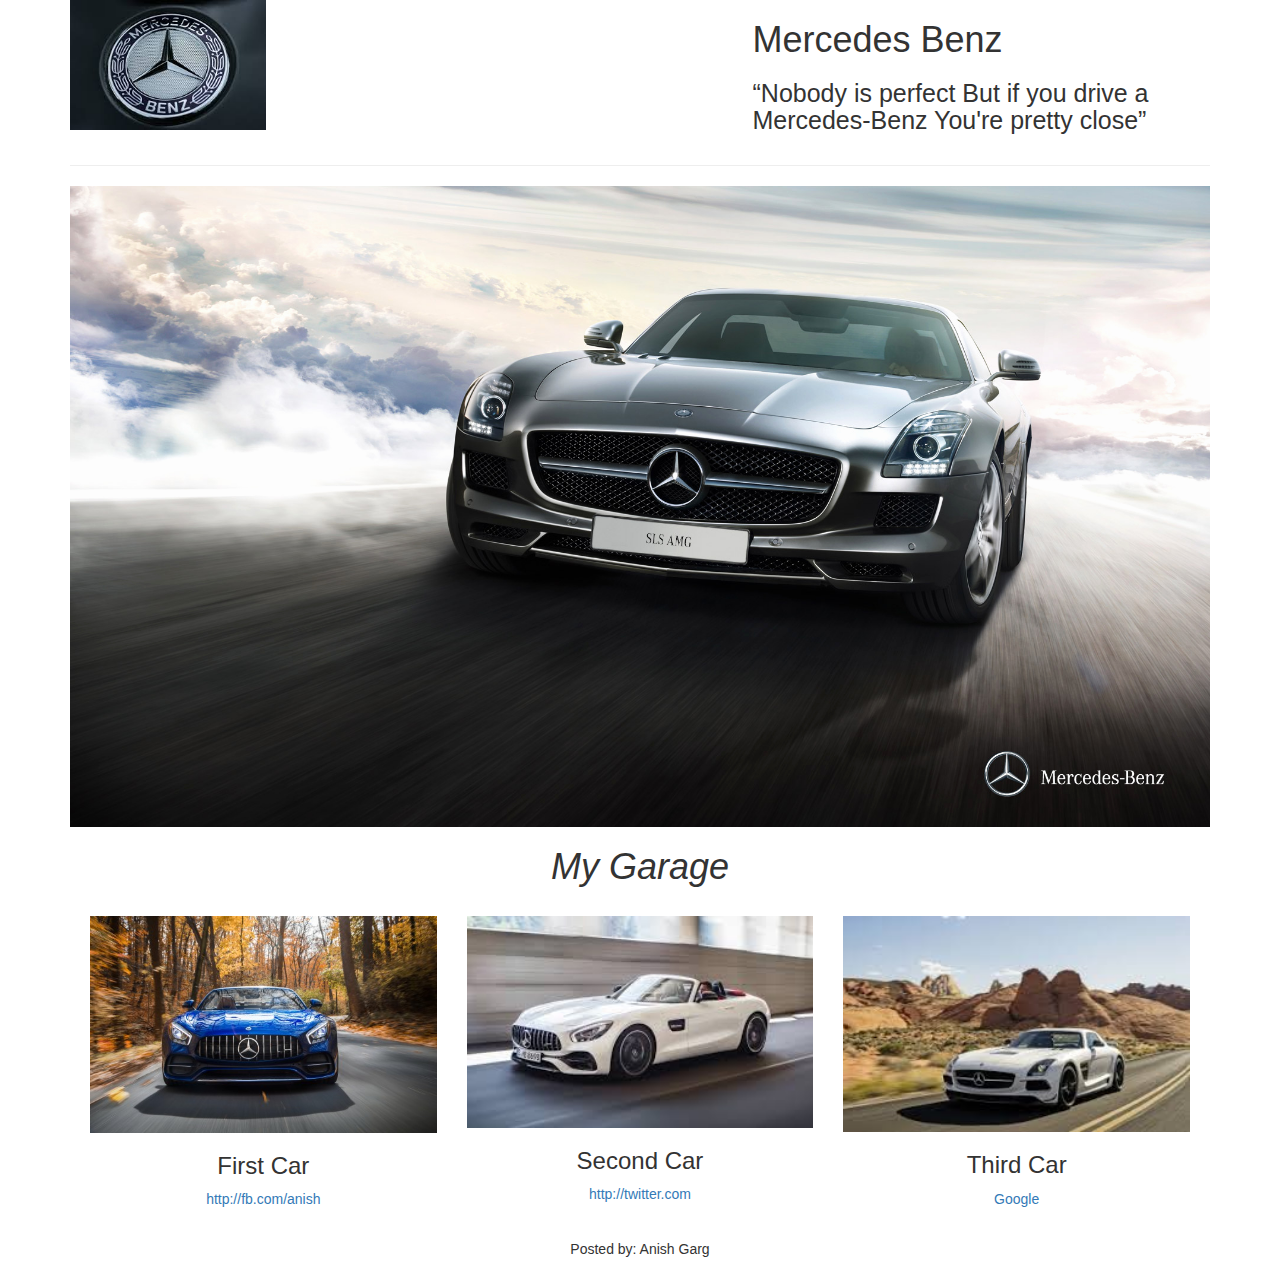
<file: myportfolio/index.html>
<!DOCTYPE html>
<html>
<head>
	<title>my portfolio page</title>
	<meta charset="utf-8">
  <meta name="viewport" content="width=device-width,initial-scale=1">
  <link rel="stylesheet" href="css/style.css">
  <link rel="stylesheet" href="css/bootstrap.min.css">
  <link href="https://fonts.googleapis.com/css?family=Overpass+Mono" rel="stylesheet">
</head>
<body class="container">
 <header>
    <div class="row">
      <div class="col-md-7">
        <img src="images/logo.jpg" id="logo_design" alt="logo">
      </div>
      <div class="col-md-5">
        <h1>Mercedes Benz</h1>
        <h3 id="about"><q>Nobody is perfect But if you drive a Mercedes-Benz You're pretty close</q></h3>
      </div>
    </div>
    <div class="row">
      <div class="col-md-12">
        <hr>
      </div>
    </div>
  </header>
    <article>
    <section id="sections">
      <div class="main_image row">
        	<div class="col-xs-12">
        		<img class="img-responsive" src="images/car9.jpg"  alt="main_image" id="imgs">  
        </div>
      </div>
    </section>
    <section>
    	<div class="row">
    		<div class="col-md-12">
    			<h1 id="pid">My Garage</h1>
    		</div>
    	</div>
    	<div class="row" id="align">
        <div class="col-md-4">
          <img class="img-responsive" src="images/car7.jpg" alt="First_car" id="imgs1">
          <h3>First Car</h3>
          <p><a href="https://www.google.com">http://fb.com/anish</a></p>
        </div>
        <div class="col-md-4">
          <img class="img-responsive" src="images/car3.jpg" alt="Second_car" id="imgs1">
          <h3>Second Car</h3>
          <p><a href="https://www.google.com">http://twitter.com</a></p>
        </div>
        <div class="col-md-4">
          <img class="img-responsive" src="images/car1.jpg" alt="Third_car" id="imgs1">
          <h3>Third Car</h3>
          <p><a href="https://www.google.com">Google</a></p>
        </div>
      </div>
    </section>
</article>

<footer>
  <p class="text-center">Posted by: Anish Garg</p>
</footer>
</body>
</html>
</file>
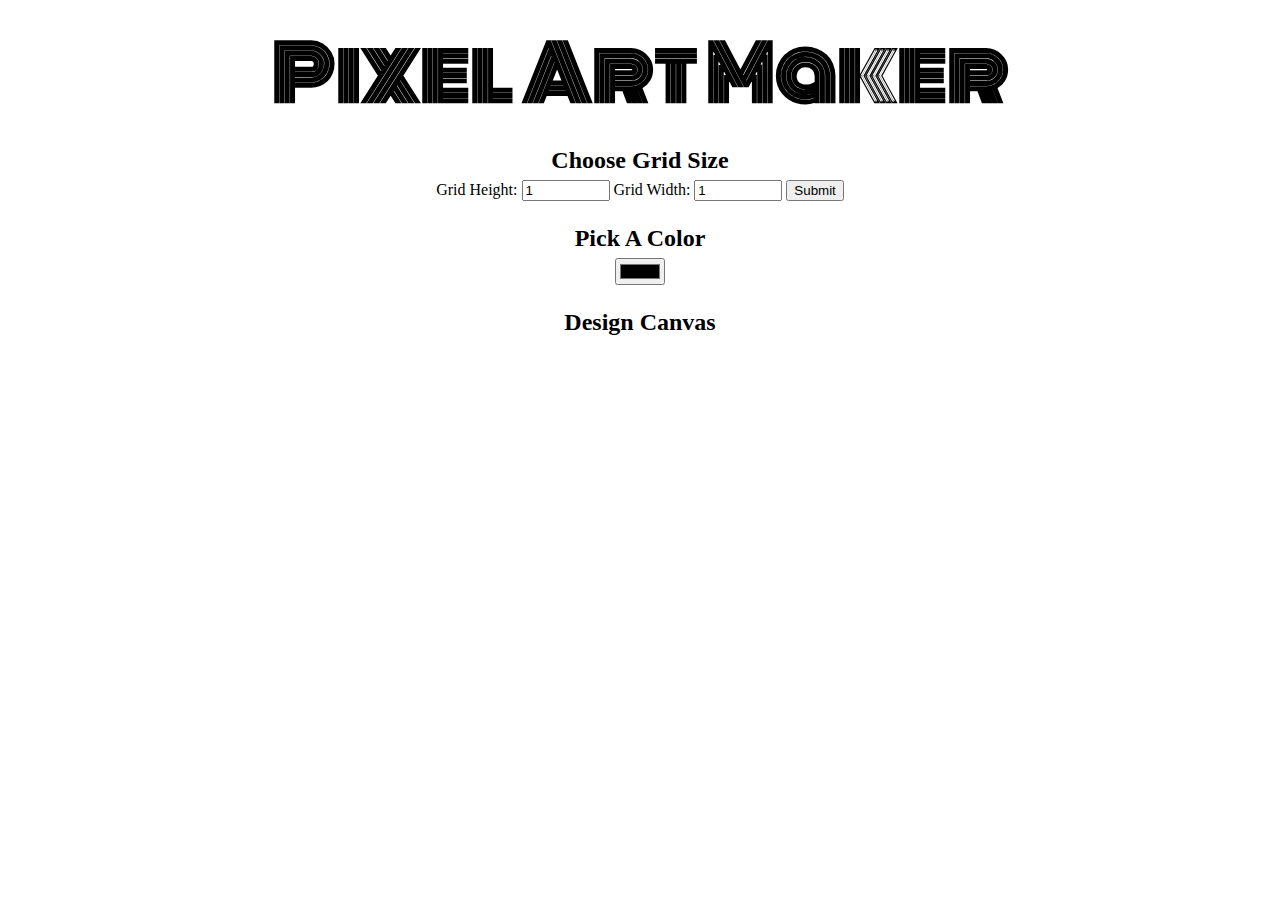
<file: project-pixel-art-maker-starter-master-5/index.html>
<!DOCTYPE html>
<html>
<head>
    <title>Pixel Art Maker!</title>
    <link rel="stylesheet" href="https://fonts.googleapis.com/css?family=Monoton">
    <link rel="stylesheet" href="styles.css">
</head>
<body>
    <h1>Pixel Art Maker</h1>

    <h2>Choose Grid Size</h2>
    <form id="sizePicker">
        Grid Height:
        <input type="number" id="inpHeight" name="height" min="1" max="50" value="1">
        Grid Width:
        <input type="number" id="inpWeight" name="width" min="1" max="50" value="1">
        <input type="submit">
    </form>

    <h2>Pick A Color</h2>
    <input type="color" id="colorPicker">

    <h2>Design Canvas</h2>
    <table id="pixelCanvas"></table>
	<script src="https://ajax.googleapis.com/ajax/libs/jquery/3.3.1/jquery.min.js"></script>
    <script src="designs.js"></script>
	
</body>
</html>
</file>
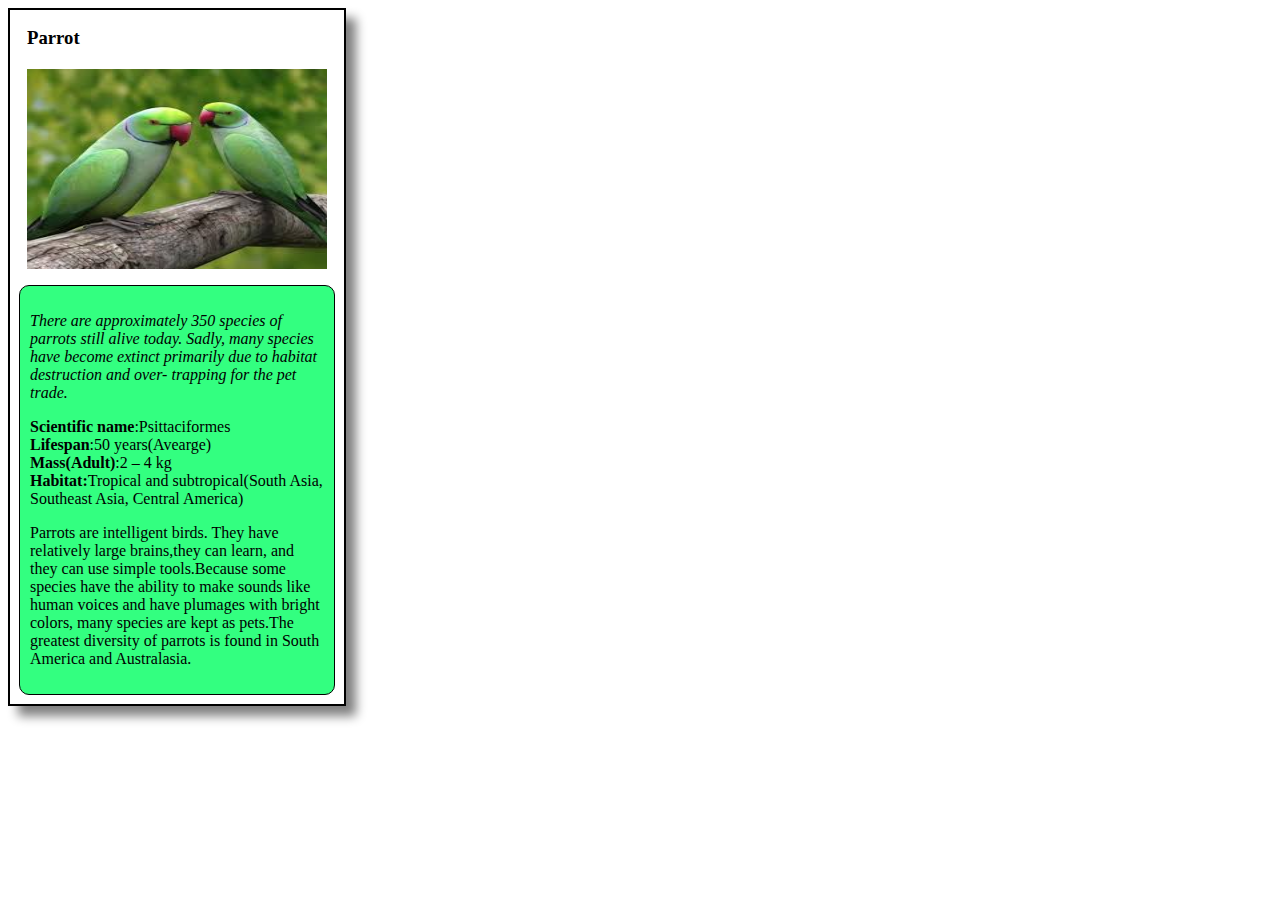
<file: fend-animal-trading-cards-master-3/card.html>
<!DOCTYPE html>
<html>
<head>
	<meta charset="utf-8">
	<title>Animal Trading Cards</title>
	<link rel="stylesheet" type="text/css" href="styles.css">
</head>
<body>
	
	<div id="borders">
		<!-- your favorite animal's name goes here -->
		<h3 id="yehh">Parrot</h3>
		<!-- your favorite animal's image goes here -->
		<img src="parrot.png" alt="parrot" id="img">
		<div id="border1">
			<!-- your favorite animal's interesting fact goes here -->
			<p><em>There are approximately 350 species of parrots still alive today. Sadly, many species have become extinct primarily due to habitat destruction and over- trapping for the pet trade.</em></p>
			<p>
				<!-- your favorite animal's list items go here -->
				<span id="font-weight">Scientific name</span>:Psittaciformes<br>
				<span id="font-weight">Lifespan</span>:50 years(Avearge)<br>
				<span id="font-weight">Mass(Adult)</span>:2 – 4 kg<br>
				<span id="font-weight">Habitat:</span>Tropical and subtropical(South Asia, Southeast Asia, Central America)
			</p>
			<!-- your favorite animal's description goes here -->
			<p>Parrots are intelligent birds. They have relatively large brains,they can learn, and they can use simple tools.Because some species have the ability to make sounds like human voices and have plumages with bright colors, many species are kept as pets.The greatest diversity of parrots is found in South America and Australasia.</p>
		</div>
	</div>
</body>
</html>
</file>
<file: myportfolio/css/style.css>
#logo_design
{
	width: 30%;
  height: 30%;
}
#about
{
	font-size: 25px;
}

#sections
{
	width: 100%;
}
#imgs
{
	 display: block;
    margin-left: auto;
    margin-right: auto;
    width: 100%;
   
}
#pid
{
	text-align: center;
	font-style: bold;
	font-style: italic;
}
#align
{
	text-align: center;
	padding: 20px;
}
#imgs1
{
	width: 100%;
}
</file>
<file: project-pixel-art-maker-starter-master-5/styles.css>
body {
    text-align: center;
}

h1 {
    font-family: Monoton;
    font-size: 75px;
    margin: 0.2em;
}

h2 {
    margin: 1em 0 0.25em;
}

h2:first-of-type {
    margin-top: 0.5em;
}

table,
tr,
td {
    border: 1px solid black;
}

table {
    border-collapse: collapse;
    margin: 0 auto;
}

tr {
    height: 25px;
}

td {
    width: 25px;
}

input[type=number] {
    width: 6em;
}
</file>
<file: fend-animal-trading-cards-master-3/styles.css>
/* add your CSS here */

#yehh{
	margin:10px;
}
#img
{
	width: 300px;
	height: 200px;
	padding: 10px;
}
#borders
{
	
	padding:7px;
    border: 2px solid;
    box-shadow: 10px 10px 10px grey;
    width: 320px;
}
#border1
{
	background-color:#33FF80;
	border: 1px solid;
	border-radius: 10px;
	padding:10px;
	margin: 2px;
}
#font-weight
{
	font-weight:bold;
}
</file>
